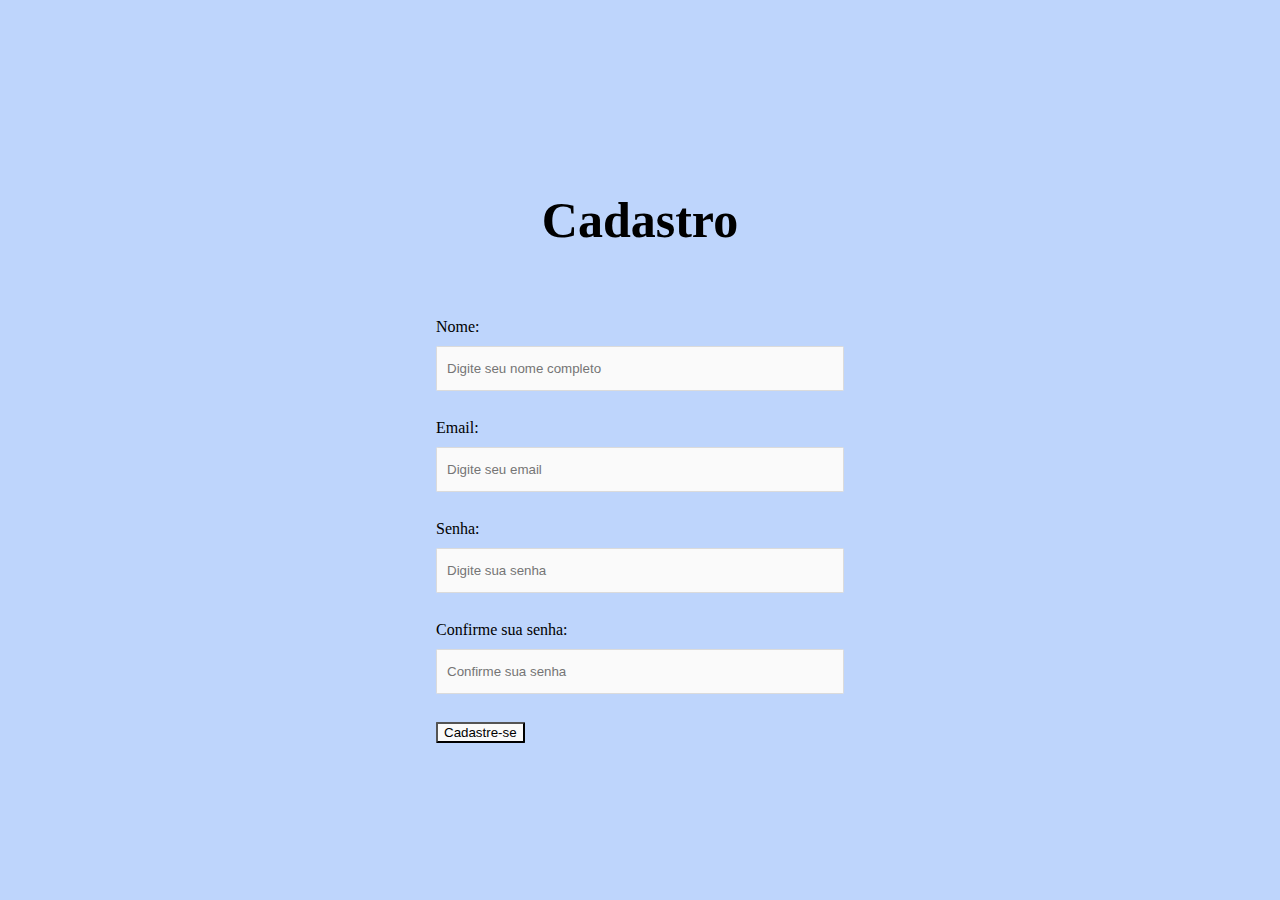
<file: html/cadastro.html>
<!DOCTYPE html>
<html lang="en">

<head>
    <meta charset="UTF-8">
    <meta name="viewport" content="width=device-width, initial-scale=1.0">
    <title>Cadastro</title>
    <link href="https://cdn.jsdelivr.net/npm/bootstrap@5.0.2/dist/css/bootstrap.min.css" rel="stylesheet"
        integrity="sha384-EVSTQN3/azprG1Anm3QDgpJLIm9Nao0Yz1ztcQTwFspd3yD65VohhpuuCOmLASjC" crossorigin="anonymous">
    <link rel="stylesheet" href="../css/cadastro.css">
</head>

<body>
    <div class="auth-inner">
        <form class="register" onsubmit="validarInputs(event)">
            <h1>Cadastro</h1> <br>

            <div> <br>
                <label for=""> Nome:</label>
                <input type="text" name="username" id="username" placeholder="Digite seu nome completo" required />
            </div>

            <div> <br>
                <label for=""> Email:</label>
                <input type="text" name="email" id="email" placeholder="Digite seu email" required />
            </div> 
    
            <div> <br>
                <label for=""> Senha:</label>
                <input type="password" name="password" id="password" placeholder="Digite sua senha" required />
            </div>
        
            <div> <br>
                <label for=""> Confirme sua senha:</label>
                <input type="password" name="passConfirmation" id="passConfirmation" placeholder="Confirme sua senha" required />
            </div>

            <div> <br>
                <input type="submit" class="btn btn-primary" name="botao" value="Cadastre-se" />
            </div>
        </form>
    </div>

    <script src="../js/script.js"></script>

</body>

</html>
</file>
<file: css/cadastro.css>
*{box-sizing:border-box;}

body{
    background-color: #bed5fc;
}
.color{
    background-color:	#FFFFFF;
    max-width: 500px;
    width: 70%;
    padding: 50px;
    position: absolute;
    left: 50%;
    top: 50%;
    transform: translate(-50%, -50%);

}

form{
    border: 1px solid #bed5fc;
}

form h1{
    text-align: center;
}
form input[type=text],
form input[type=password]{
    width: 100%;
    height: 45px;
    border: 1px solid #DBDBDB;
    padding-left: 10px;
    margin: 10px 0;
}
.pass-change{
    width: 100%;
    align-items: center;
    margin-left: auto;
}
button{
    width: 410px;
    display: flex;
    align-items: center;
    margin-left: -70px;
    background-color: transparent;
    border: none;
    transition: .2s;
    opacity: .5s;
}

form input{
    background-color: #FAFAFA;
    border-radius: 5pt;
}
form a{
    text-decoration: none;
    color: #425d70;
}
form ahover {
    color: #425d70;
}

label h1{
    color: #00376b;
    font-size: 25px;
}
form h1{
    font-size: 50px;
}
.register {
    max-width: 450px;
    width: 70%;
    padding: 50px;
    position: absolute;
    left: 50%;
    top: 50%;
    transform: translate(-50%, -50%);
    padding: 20px;
}
form input {
    border-radius: 1pt;
}
button, input, optgroup, select, textarea {
    font-size: revert;
}
</file>
